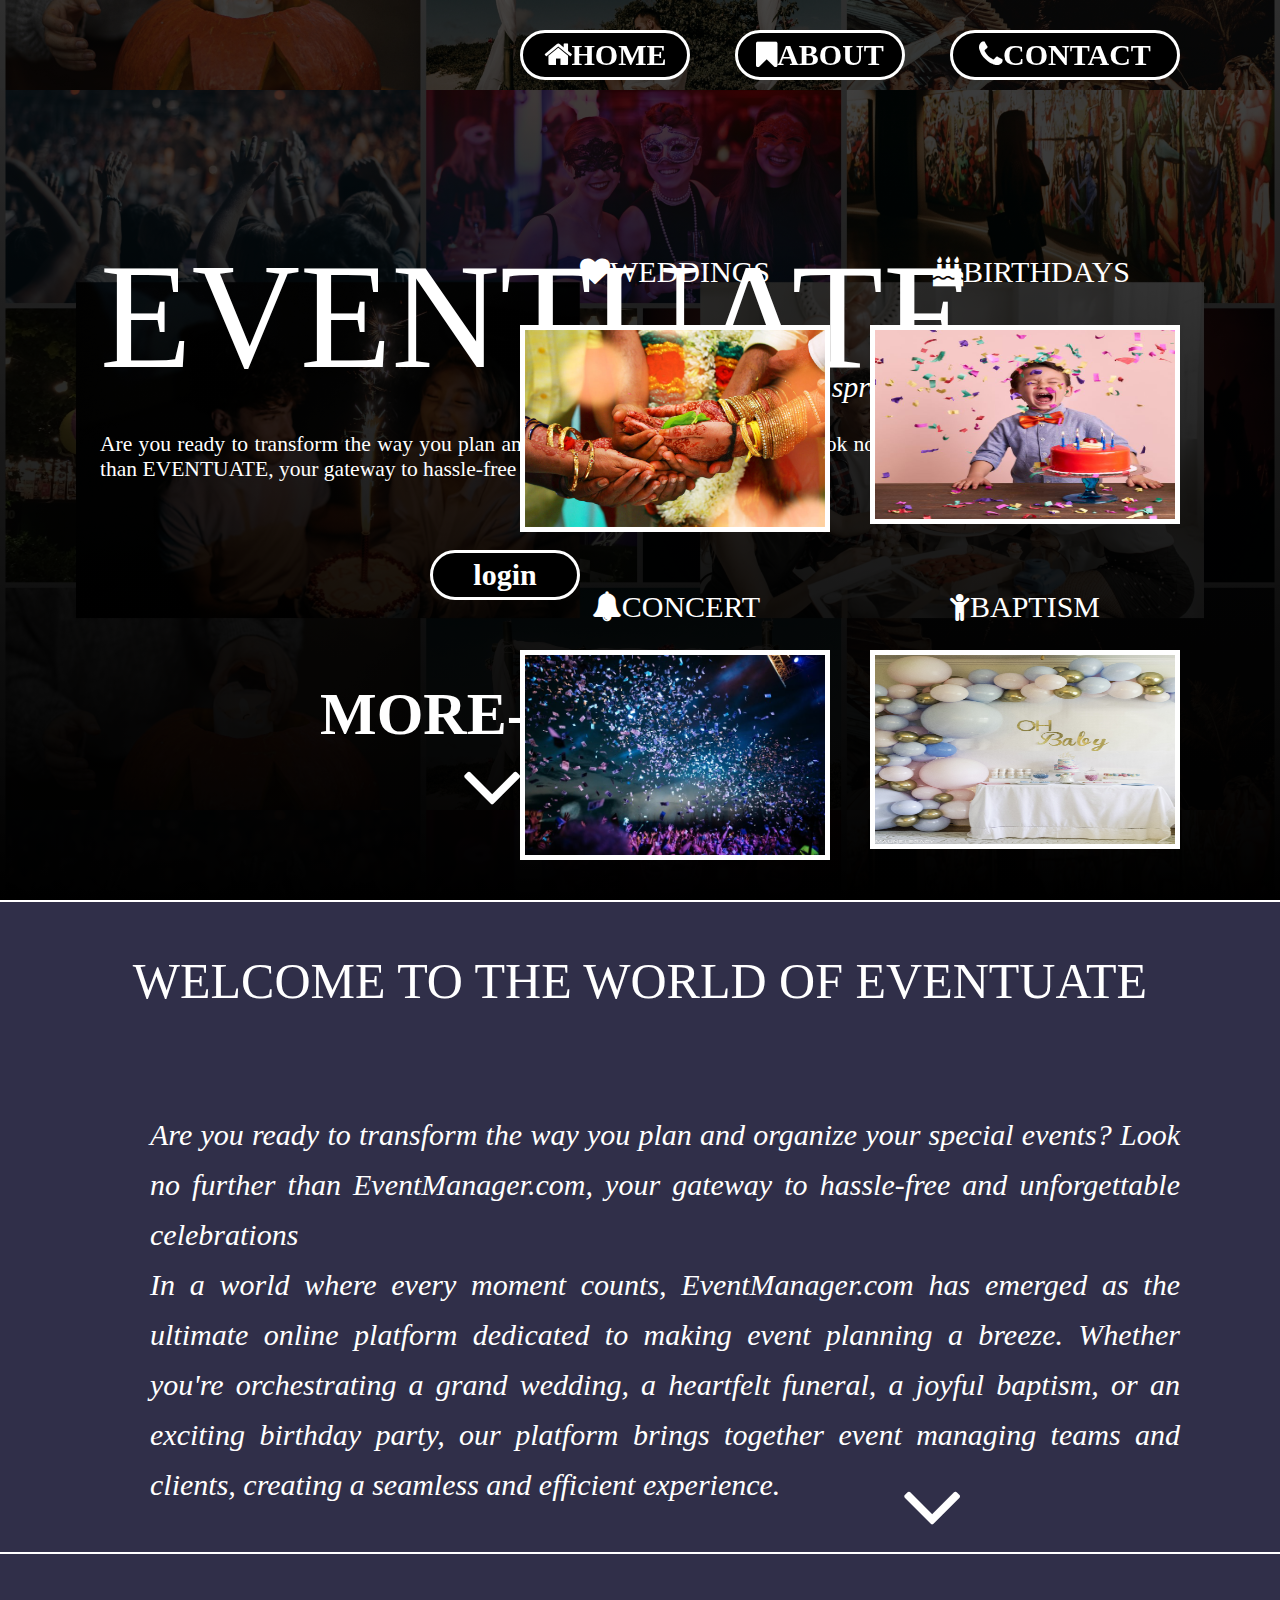
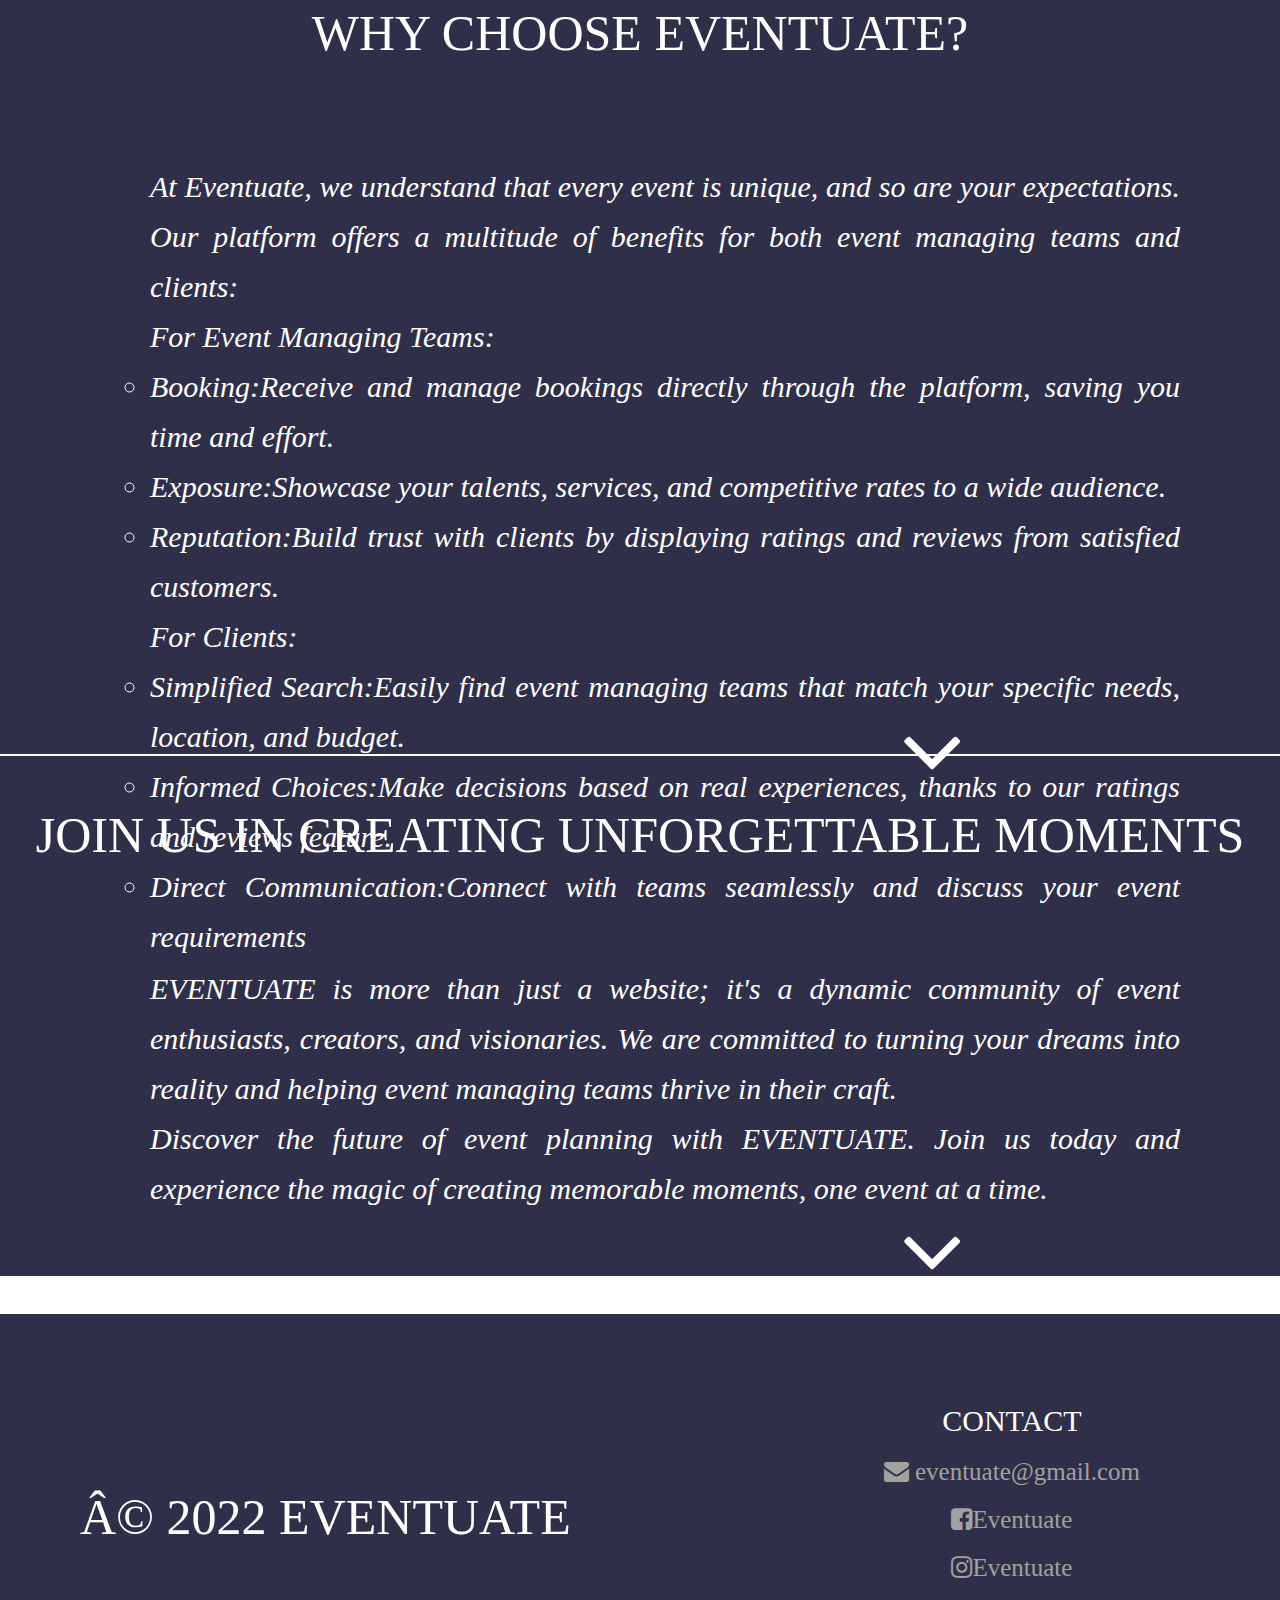
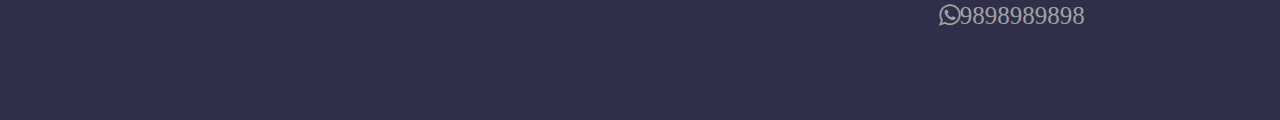
<file: eventuate/intro.html>
<!DOCTYPE html>
<html lang="en">


  <head>

<!--metadata-->

     <meta charset="UFT-8">
     <meta http-equiv="X-UA-Compatible" content="IE=edge">
     <meta name="viewport" content="width=device-width, initial-scale=1.0">

<!--title-->
     
    <title>
     
          EVENTUATE.com

    </title>
<!--linking to css-->

<link rel="stylesheet" href="https://cdnjs.cloudflare.com/ajax/libs/font-awesome/4.7.0/css/font-awesome.min.css">

    <link rel="stylesheet" href="intro.css">

</head>


<!--body of page-->

  <body>

     <div class="css-container js-container">
     
        <div class="css-containerleft js-containerleft">

<!--heading of website-->    

            <p class="css-logo js-logo">EVENTUATE</p>

<!--tagline of website-->

               <p class="css-tagline js-tagline">memories worth spreading...</p>

<!--small intro of website-->

                  <p class="css-welcometag js-welcometag">Are you ready to transform the way you plan and organize your special events? Look no further than EVENTUATE, your gateway to hassle-free and unforgettable celebrations.</p>

                <p class="weddingicon"><i class="fa fa-heart">WEDDINGS</i></p>
                <p class="birthdayicon"><i class="fa fa-birthday-cake">BIRTHDAYS</i></p>
                <p class="concerticon"><i class="fa fa-bell">CONCERT</i></p>
                <p class="gendericon"><i class="fa fa-child">BAPTISM</i></p>
            </div>

<!--login button-->

        <button class="css-login"><a href="main/" >login</a></button>

<!--why us button-->

         <p class="css-whyus"><a href="#whyus">MORE-INFO</a></p>
         <p class="arrow"><i class="fa fa-angle-down"></i></p>

<!--menu buttons-->
      <div>

        <nav class="css-menu">

<a href="#home" id="home"><button class="css-button css-home js-button"><i class="fa fa-home"></i>HOME</button></a>
<a href="#about"><button class="css-button  css-about js-button"><i class="fa fa-bookmark"></i>ABOUT</button></a>
<a href="#contact"><button class="css-button css-contact js-button"><i class="fa fa-phone"></i>CONTACT</button></a>

        </nav>

      </div>

<!--wedding image-->

      <div>

        <img src="wedding.jpg" class="css-wedding">

      </div>

<!--birthday image-->
       
       <div>

        <img src="birthday.jpg" class="css-birthday">
        
       </div>
<!--part image-->

       <div>

        <img src="concert.jpg" class="css-concert">

       </div>
<!--concert image-->

       <div>

        <img src="gender.jpg" class="css-gender">

       </div>

     </div>

     <div class="about">
      <p class="css-headintro" id="about">WELCOME TO THE WORLD OF EVENTUATE</p>
      <div class="detail">


      <p><i>Are you ready to transform the way you plan and organize your special events? Look no further than EventManager.com, your gateway to hassle-free and unforgettable celebrations</i></p>


        <p><i>  
        In a world where every moment counts, EventManager.com has emerged as the ultimate online platform dedicated to making event planning a breeze. Whether you're orchestrating a grand wedding, a heartfelt funeral, a joyful baptism, or an exciting birthday party, our platform brings together event managing teams and clients, creating a seamless and efficient experience.</i></p>


      </div>



      <p class="showmore"><i class="fa fa-angle-down"></i></p>
     </div>

     <div class="about about1">

      <p class="css-headintro">WHY CHOOSE EVENTUATE?</p>

      <div class="detail">

        <p><i>At Eventuate, we understand that every event is unique, and so are your expectations. Our platform offers a multitude of benefits for both event managing teams and clients:</i></p>


        <p><i>For Event Managing Teams:</i></p>


        <ul type="circle"><li><i>Booking:Receive and manage bookings directly through the platform, saving you time and effort.</i></li>


        <li><i>Exposure:Showcase your talents, services, and competitive rates to a wide audience.</i></li>

        <li><i>Reputation:Build trust with clients by displaying ratings and reviews from satisfied customers.
        </i></li>

<p><i>For Clients:</i></p>
<li><i>Simplified Search:Easily find event managing teams that match your specific needs, location, and budget.</i></li>
<li><i>Informed Choices:Make decisions based on real experiences, thanks to our ratings and reviews feature.</i></li>
<li><i>Direct Communication:Connect with teams seamlessly and discuss your event requirements</i></li>
        </ul>
        <p class="showmore showmore1"><i class="fa fa-angle-down"></i></p>

      </div>


     </div>

     <div class="about about2">
      <p class="css-headintro">JOIN US IN CREATING UNFORGETTABLE MOMENTS</p>
      <div class="detail">


      <p><i>EVENTUATE is more than just a website; it's a dynamic community of event enthusiasts, creators, and visionaries. We are committed to turning your dreams into reality and helping event managing teams thrive in their craft.</i></p>


        <p><i>  
        Discover the future of event planning with EVENTUATE. Join us today and experience the magic of creating memorable moments, one event at a time.</i></p>

        <p class="showmore showmore2"><i class="fa fa-angle-down"></i></p>

      </div>

     <!--<img class="css-icon" src="icon.jpeg">-->
     <footer class="footer">
      <div class="copy">© 2022 EVENTUATE</div>
      <div class="bottom-links">
        <div class="links" id="contact">
          <span>Contact</span>
          <a href="#e-mail"><i class="fa fa-envelope"></i> eventuate@gmail.com</a>
          <a href="#facebook"><i class="fa fa-facebook-square"></i>Eventuate</a>
          <a href="#instagram"><i class="fa fa-instagram"></i>Eventuate</a>
          <a href="#whatsapp"><i class="fa fa-whatsapp"></i>9898989898</a>

        </div>
      </div>
    </footer>

 </body>

</html>
</file>
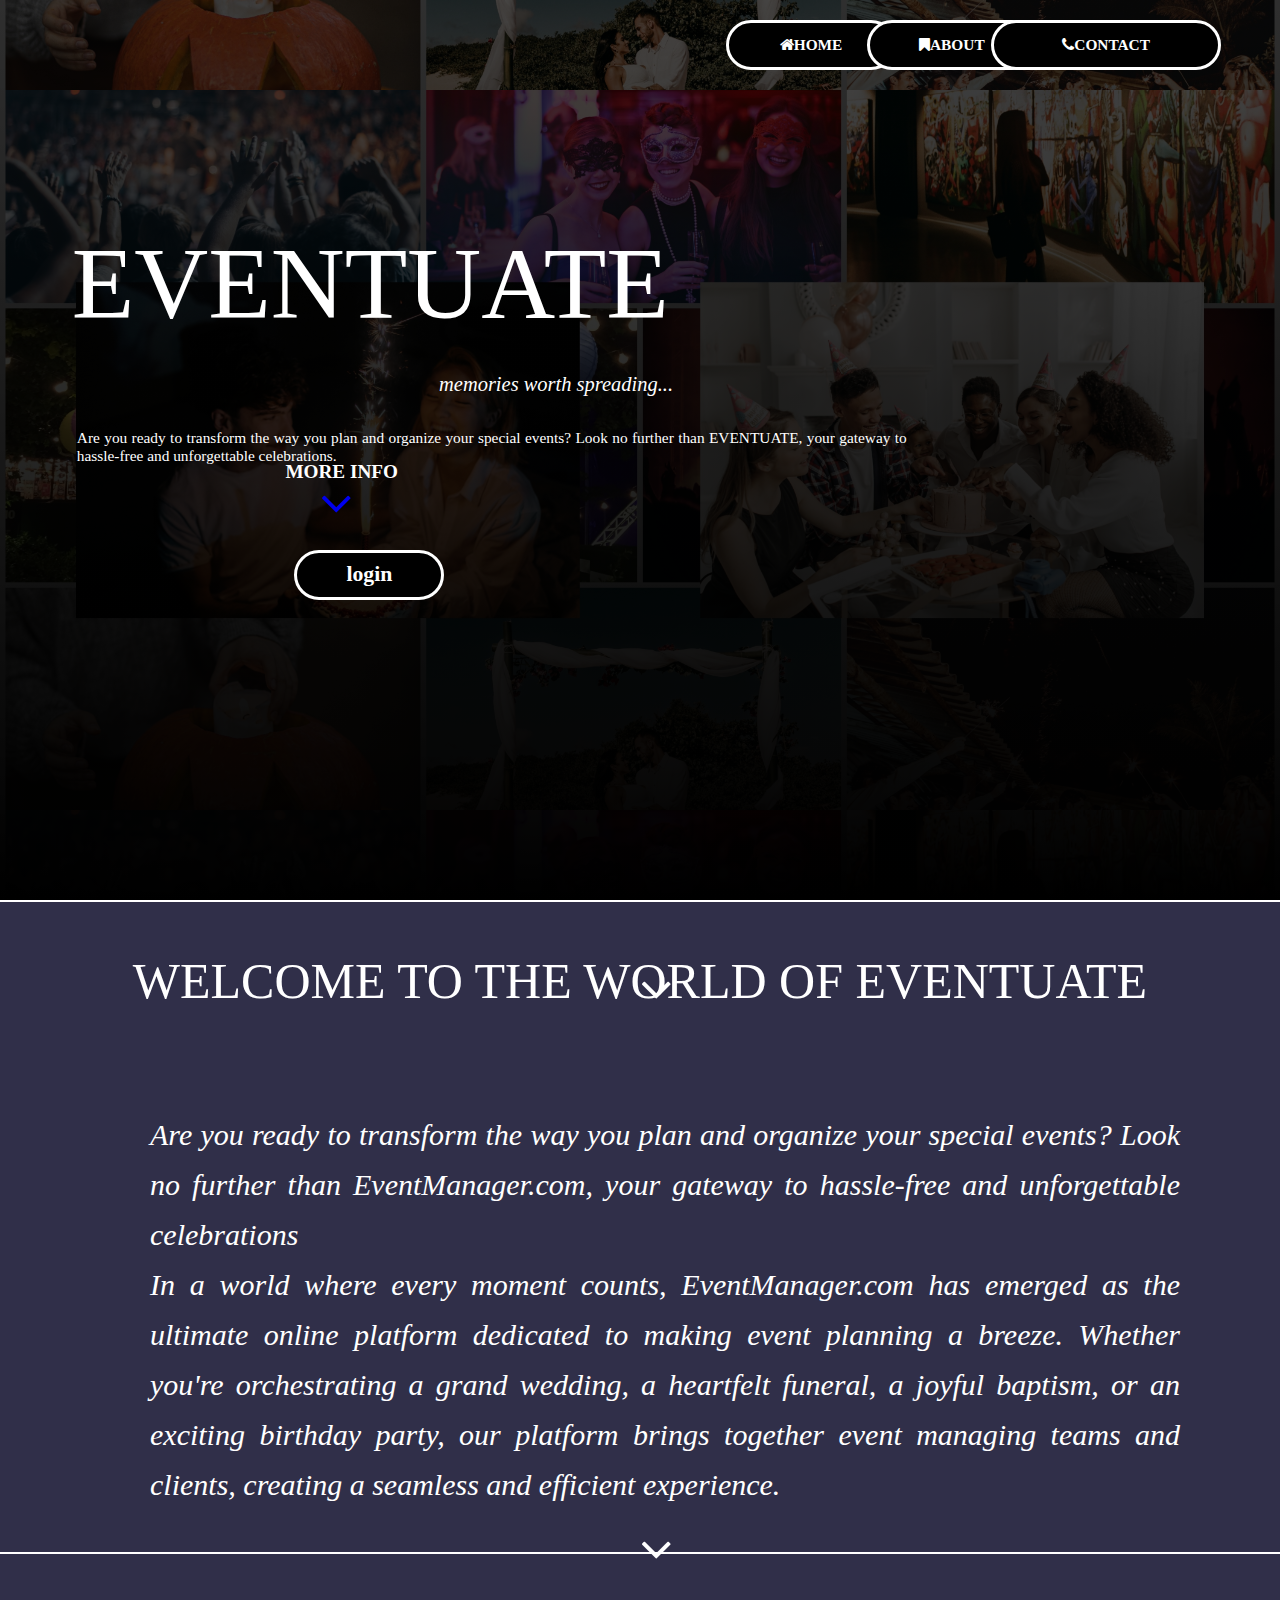
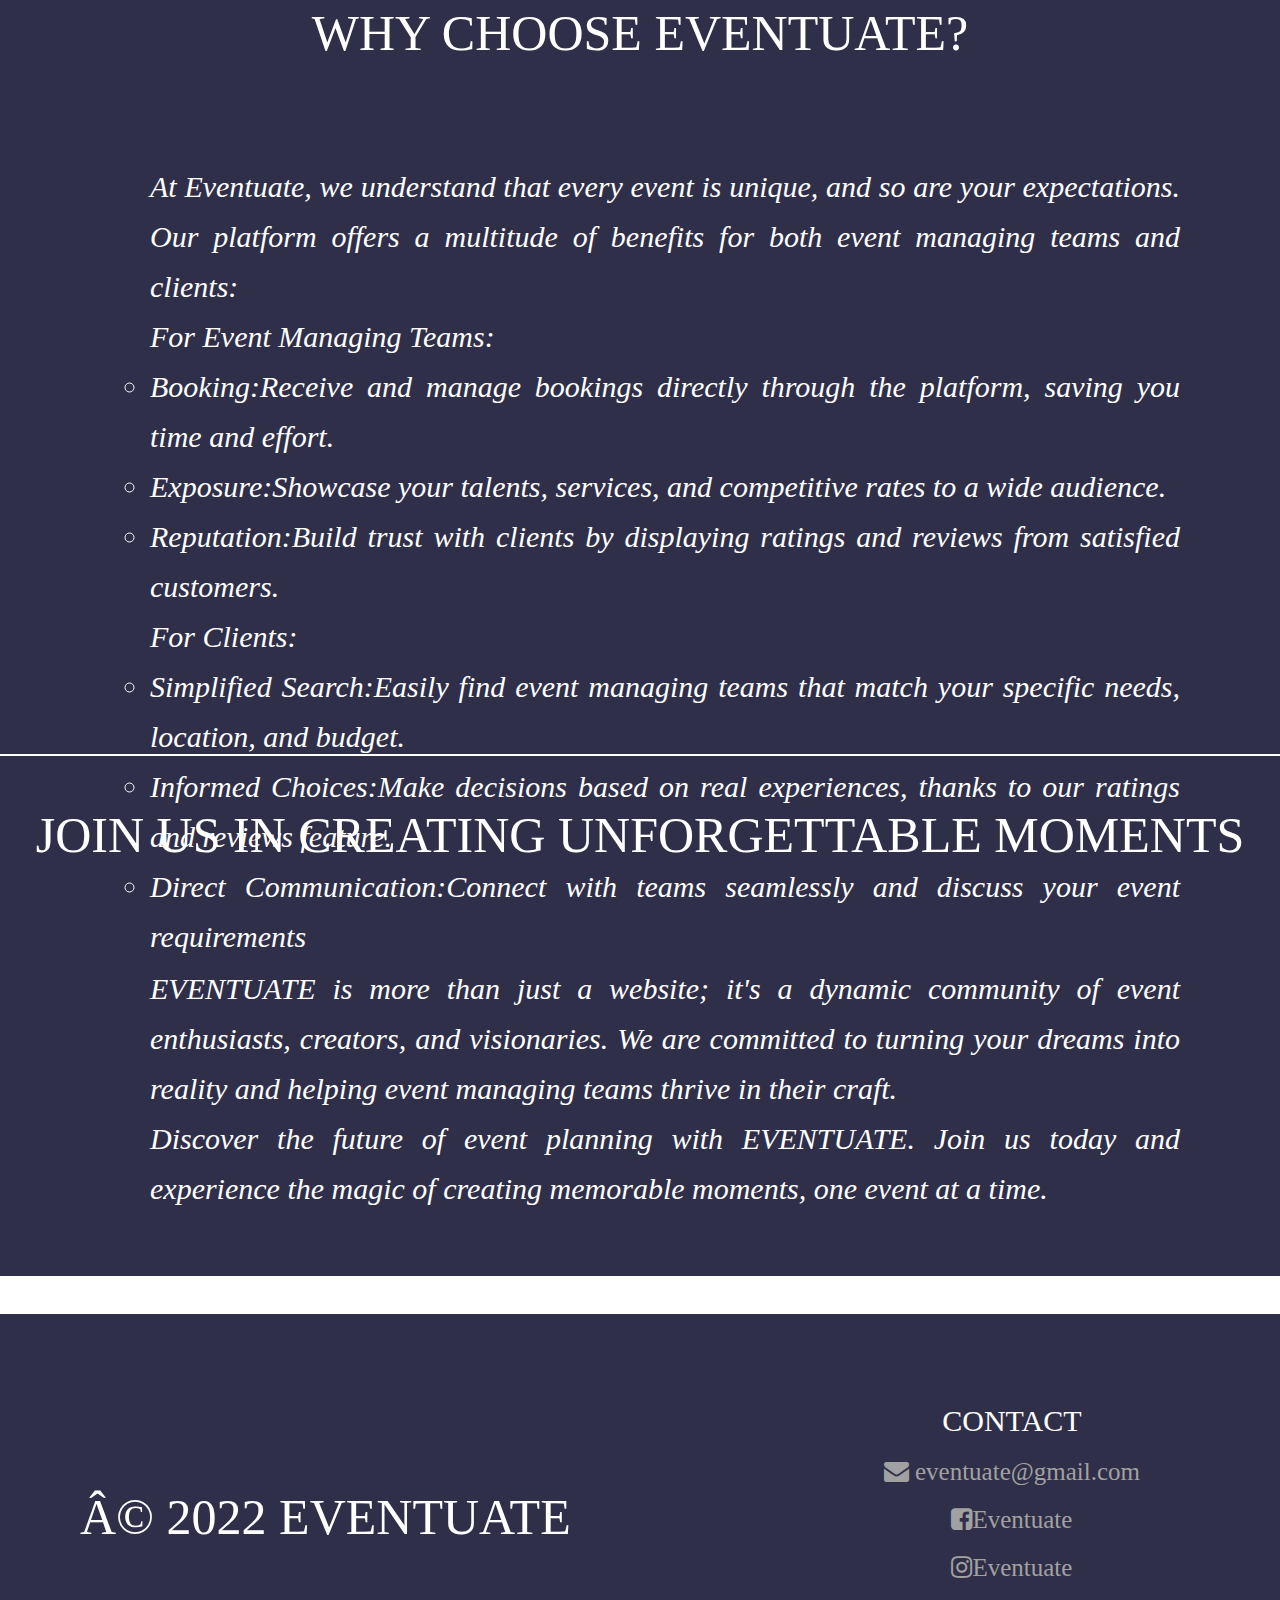
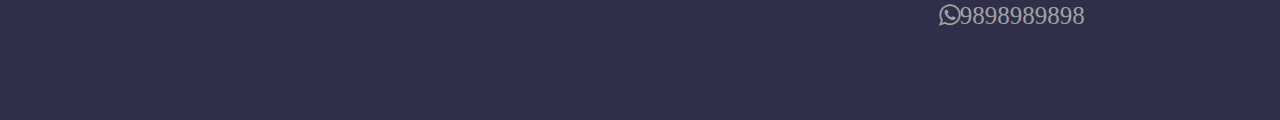
<file: EVENTUATE 10-10-23/eventuate-15-09-23  04-00 pm/intro.html>
<!DOCTYPE html>
<html lang="en">


  <head>

<!--metadata-->

     <meta charset="UFT-8">
     <meta name="viewport" content="width=device-width, initial-scale=1.0">


<!--linking to css-->

<link rel="stylesheet" href="https://cdnjs.cloudflare.com/ajax/libs/font-awesome/4.7.0/css/font-awesome.min.css">

    <link rel="stylesheet" href="intro.css">
    <!--title-->
     
    <title>
     
      EVENTUATE.com

</title>

</head>


<!--body of page-->

  <body>

     <div class="css-container js-container">
     
        <div class="css-containerleft js-containerleft">

<!--heading of website-->    
            <div>
            <p class="css-logo js-logo">EVENTUATE</p>

<!--tagline of website-->

               <p class="css-tagline js-tagline">memories worth spreading...</p>

<!--small intro of website-->

                  <p class="css-welcometag js-welcometag">Are you ready to transform the way you plan and organize your special events? Look no further than EVENTUATE, your gateway to hassle-free and unforgettable celebrations.</p>
             </div>
                
            </div>

<!--login button-->

        <button class="css-login"><a href="main/" >login</a></button>

<!--why us button-->

         <p class="css-whyus"><a href="#about">MORE INFO</a></p>
         <p class="arrow"><a href="#about"><i class="fa fa-angle-down"></i></a></p>

<!--menu buttons-->
      <div class="menu">

        <nav>

<a href="#home" id="home"><button class="css-button css-home js-button"><i class="fa fa-home"></i>HOME</button></a>
<a href="#about"><button class="css-button  css-about js-button"><i class="fa fa-bookmark"></i>ABOUT</button></a>
<a href="#contact"><button class="css-button css-contact js-button"><i class="fa fa-phone"></i>CONTACT</button></a>

        </nav>

      </div>



     </div>

     <div class="about">
      <p class="css-headintro" id="about">WELCOME TO THE WORLD OF EVENTUATE</p>
      <div class="detail">


      <p><i>Are you ready to transform the way you plan and organize your special events? Look no further than EventManager.com, your gateway to hassle-free and unforgettable celebrations</i></p>


        <p><i>  
        In a world where every moment counts, EventManager.com has emerged as the ultimate online platform dedicated to making event planning a breeze. Whether you're orchestrating a grand wedding, a heartfelt funeral, a joyful baptism, or an exciting birthday party, our platform brings together event managing teams and clients, creating a seamless and efficient experience.</i></p>


      </div>



      <p class="showmore"><i class="fa fa-angle-down"></i></p>
     </div>

     <div class="about about1">

      <p class="css-headintro">WHY CHOOSE EVENTUATE?</p>

      <div class="detail">

        <p><i>At Eventuate, we understand that every event is unique, and so are your expectations. Our platform offers a multitude of benefits for both event managing teams and clients:</i></p>


        <p><i>For Event Managing Teams:</i></p>


        <ul type="circle"><li><i>Booking:Receive and manage bookings directly through the platform, saving you time and effort.</i></li>


        <li><i>Exposure:Showcase your talents, services, and competitive rates to a wide audience.</i></li>

        <li><i>Reputation:Build trust with clients by displaying ratings and reviews from satisfied customers.
        </i></li>

<p><i>For Clients:</i></p>
<li><i>Simplified Search:Easily find event managing teams that match your specific needs, location, and budget.</i></li>
<li><i>Informed Choices:Make decisions based on real experiences, thanks to our ratings and reviews feature.</i></li>
<li><i>Direct Communication:Connect with teams seamlessly and discuss your event requirements</i></li>
        </ul>
        <p class="showmore showmore1"><i class="fa fa-angle-down"></i></p>

      </div>


     </div>

     <div class="about about2">
      <p class="css-headintro">JOIN US IN CREATING UNFORGETTABLE MOMENTS</p>
      <div class="detail">


      <p><i>EVENTUATE is more than just a website; it's a dynamic community of event enthusiasts, creators, and visionaries. We are committed to turning your dreams into reality and helping event managing teams thrive in their craft.</i></p>


        <p><i>  
        Discover the future of event planning with EVENTUATE. Join us today and experience the magic of creating memorable moments, one event at a time.</i></p>

      </div>

     <!--<img class="css-icon" src="icon.jpeg">-->
     <footer class="footer">
      <div class="copy">© 2022 EVENTUATE</div>
      <div class="bottom-links">
        <div class="links" id="contact">
          <span>Contact</span>
          <a href="#e-mail"><i class="fa fa-envelope"></i> eventuate@gmail.com</a>
          <a href="#facebook"><i class="fa fa-facebook-square"></i>Eventuate</a>
          <a href="#instagram"><i class="fa fa-instagram"></i>Eventuate</a>
          <a href="#whatsapp"><i class="fa fa-whatsapp"></i>9898989898</a>

        </div>
      </div>
    </footer>

 </body>

</html>
</file>
<file: eventuate/intro.css>
@import url("https://fonts.googleapis.com/css2?family=Sriracha&display=swap");

* {
    margin: 0;
    padding: 0;
    font-family: verdana;
}

body {
    margin: 0;
    box-sizing: border-box;
}

.css-container {
    width: 100%;
    height: 100vh;
    background-image: linear-gradient(rgba(0, 0, 0, 0.7), rgba(0, 0, 0, 10)),
                      url(ev.jpg);
    background-position: center;
    background-size: contain;
}

.css-container .css-logo {
    font-size: 150px;
    color: white;
    filter: brightness(500%);
    position: absolute;
    top: 230px;
    left:100px;
    font-stretch: expanded;
    font-family:verdana;
    transition: transfrom 0.5s;



}

.css-logo:hover{

    transform: translate(0px,-10px);


}

.css-tagline{

    font-size: 30px;  
    color: white;
    font-style: italic;
    font-stretch: expanded;
    font-family:verdana;
    transition: transfrom 0.5s;
    position: absolute;
    top:370px;
    left:630px

}




.css-login {

    background-color:black;
    color: white;
    font-size: 30px;
    height: 50px;
    width: 150px ;
    border-radius: 100px;
    font-weight: bold;
    border: solid;
    border-color: white;
    transition: transfrom 0.1s;
    position: absolute;
    top: 550px;
    left: 430px;
}

.css-login a , a:visited{

  color: white;
  text-decoration: none;
  

}

.css-login:hover{

    transform: translate(0px,-10px);


}


.css-welcometag{
    
    margin-top: 2px;
    color: white;
    max-width: 840px;
    text-align:justify;
    font-size: 21.56px;
    position: absolute;
    top: 430px;
    left:100px
    
}

.css-whyus{
    text-decoration: none;
    position: absolute;
    top: 680px;
    left:320px;



}

.css-whyus a{

    font-size: 60px;
    font-weight: bold;
    color: white;
    font-family: verdana;
    text-decoration: none;

}



.css-home{

    color: white;
    background-color: black;
    height: 50px;
    width: 170px;
    font-size: 30px;
    font-weight: bold;
    margin-right: 50px;
    border: solid;
    border-color: white;
    border-radius: 100px;
    font-family: Verdana;
    position: fixed;
    top:30px;
    right:540px;
    z-index: 1;

    

}

.css-about{

    color: white;
    background-color: black;
    height: 50px;
    width: 170px;
    font-size: 30px;
    font-weight: bold;
    margin-right: 50px;
    border: solid;
    border-color: white;
    border-radius: 100px;
    font-family: Verdana;
    position: fixed;
    top:30px;
    right:325px;
    z-index: 1;
    

}

.css-contact{

    color: white;
    background-color: black;
    height: 50px;
    width: 230px;
    font-size: 30px;
    font-weight: bold;
    margin-right: 50px;
    border: solid;
    border-color: white;
    border-radius: 100px;
    font-family: Verdana;
    position: fixed;
    top:30px;
    right:50px;
    z-index: 1;
    

}


.css-wedding{

    width: 300px;
    border: solid;
    border-width: 5px;
    border-color: white;
    position: absolute;
    top:325px;
    right:450px
}

.weddingicon{

    font-size: 30px;
    color: white;
    position: absolute;
    top:255px;
    right: 510px;
}

.css-wedding:hover
{
    transform: translate(0px,-10px);

}

/*birthday image*/

.css-birthday{

    width:300px;
    height: 21vh;
    border: solid;
    border-width: 5px;
    border-color: white;
    position: absolute;
    top:325px;
    right:100px;
    


}

.birthdayicon{

    font-size: 30px;
    color: white;
    transition: transform 0.5s;
    position: absolute;
    top: 255px;
    right: 150px ;

}

.css-birthday:hover{

    transform: translate(0px,-10px);


}

.css-concert{

    width: 300px;
    border: solid;
    border-width: 5px;
    border-color: white;
    position: absolute;
    top: 650px;
    right:450px;

}

.concerticon{

    font-size: 30px;
    color: white;
    position: absolute;
    top: 590px;
    right: 520px;

}

.css-concert:hover{
    transform: translate(0px,-10px);


}

.css-gender{
 
    width: 300px;
    height: 21vh;
    border: solid;
    border-width: 5px;
    border-color: white;
    position: absolute;
    top: 650px;
    right: 100px;

}

.gendericon{

   color: white;
   font-size: 30px;
   position: absolute;
   top: 590px;
   right: 180px;

}

.css-gender:hover{

    transform: translate(0px,-10px);

}

.arrow{

    font-size: 100px;
    color: white;
    height: 50vh;
    position:absolute;
    top:730px;
    left: 460px;
}

.about{
    background-color:linear-gradient(rgb(1,1,1,10),rgb(0,0,0,1));
    font-size: 50px;
    
}

.css-break1{

    background-color: red;
     
}

.about{

    background-color: #302f49;
    height: 600px;
    border-top: solid;
    border-top-color: white;
    border-width: 2px;
    color: white;
    text-align: center;
    padding-top: 50px;
    
    
}


.css-icon{


    height: 60px;
    position: absolute;
    top: 1000px;
    left:300px
}

.detail{

    color: white;
    font-size: 30px;
    padding: 100px;
    padding-left: 150px;
    text-align: justify;
    max-width: 1500px;
    line-height: 50px;
}


.showmore {

    font-size: 100px;
    color: white;
    position: absolute;
    top:1450px;
    left: 900px;;
}

.about1{

    height: 750px;
}

.showmore1{

    position: absolute;
    top: 2300px;

}

.about2{

    height: 470px;
}

.showmore2{

    position: absolute;
    top: 2800px

}
.footer {
    display: flex;
    justify-content: space-between;
    align-items: center;
    background-color: #302f49;
    padding: 40px 80px;
  }
  
  .footer .copy {
    color: #fff;
  }
  
  .bottom-links {
    display: flex;
    justify-content: space-around;
    align-items: center;
    padding: 40px 0;
  }
  
  .bottom-links .links {
    display: flex;
    flex-direction: column;
    justify-content: center;
    align-items: center;
    padding: 0 40px;
  }
  
  .bottom-links .links span {
    font-size: 30px;
    color: #fff;
    text-transform: uppercase;
    margin: 10px 0;
  }
  
  .bottom-links .links a {
    text-decoration: none;
    color: #a1a1a1;
    padding: 10px 20px;
    font-size: 25px;
  }
  
  .column1 {
    float: left;
    width: 50%;
  }
  
  .column2{
    float: left;
    width: 50%;
  }
  
  /* Clear floats after the columns */
  .row:after {
    content: "";
    display: table;
    clear: both;
  }
</file>
<file: EVENTUATE 10-10-23/eventuate-15-09-23  04-00 pm/intro.css>
@import url("https://fonts.googleapis.com/css2?family=Sriracha&display=swap");

* {
    margin: 0;
    padding: 0;
    font-family: verdana;
}

body {
    margin: 0;
    box-sizing: border-box;
}

.css-container {
    width: 100%;
    height: 100vh;
    background-image: linear-gradient(rgba(0, 0, 0, 0.7), rgba(0, 0, 0, 10)),
                      url(ev.jpg);
    background-position: center;
    background-size: contain;
    position: relative;
}

.css-container .css-logo {
    font-size: 8vw;
    color: white;
    filter: brightness(500%);
    position: absolute;
    top: 25%;
    left:5.6%;
    font-stretch: expanded;
    font-family:verdana;
    transition: transfrom 0.5s;



}

.css-logo:hover{

    transform: translate(0px,-1vw);


}

.css-tagline{
     
    margin: 0.3vw;
    font-size: 1.6vw;;  
    color: white;
    font-style: italic;
    font-stretch: expanded;
    font-family:verdana;
    transition: transfrom 0.5s;
    position: absolute;
    top:41%;
    left:34%;

}




.css-login {

    background-color:black;
    color: white;
    font-size: 1.7vw;
    height: 50px;
    width: 150px ;
    border-radius: 100px;
    font-weight: bold;
    border: solid;
    border-color: white;
    transition: transfrom 0.1s;
    position: absolute;
    top: 61.1%;
    left: 23%;
}

.css-login a , a:visited{

  color: white;
  text-decoration: none;
  

}

.css-login:hover{

    transform: translate(0px,-.5vw);


}


.css-welcometag{
    
    color: white;
    max-width: 830px;
    text-align:justify;
    font-size: 1.2vw;
    position: absolute;
    top: 47.7%;
    left:6%;
    
}

.css-whyus{
    text-decoration: none;
    position: absolute;
    top: 36vw;
    left:22.3vw;



}

.css-whyus a{

    font-size: 1.5vw;
    font-weight: bold;
    color: white;
    font-family: verdana;
    text-decoration: none;


}



.css-home{

    color: white;
    background-color: black;
    height: 50px;
    width: 170px;
    font-size: 1.2vw;
    font-weight: bold;
    margin-right: 2vw;;
    border: solid;
    border-color: white;
    border-radius: 100px;
    font-family: Verdana;
    position: fixed;
    top:1.6vw;
    right:28vw;;
    z-index: 1;

    

}

.css-about{

    color: white;
    background-color: black;
    height: 50px;
    width: 170px;
    font-size: 1.2vw;
    font-weight: bold;
    margin-right: 2vw;
    border: solid;
    border-color: white;
    border-radius: 100px;
    font-family: Verdana;
    position: fixed;
    top:1.6vw;
    right:17vw;
    z-index: 1;
    

}

.css-contact{

    color: white;
    background-color: black;
    height: 50px;
    width: 230px;
    font-size: 1.2vw;
    font-weight: bold;
    margin-right: 2vw;
    border: solid;
    border-color: white;
    border-radius: 100px;
    font-family: Verdana;
    position: fixed;
    top:1.6vw;
    right:2.6vw;
    z-index: 1;
    

}

.arrow{

    font-size: 4vw;
    color: white;
    height: 50vh;
    position:absolute;
    top:37vw;
    left:25vw;
}

.about{
    background-color:linear-gradient(rgb(1,1,1,10),rgb(0,0,0,1));
    font-size: 50px;
    
}

.about{

    background-color: #302f49;
    height: 600px;
    border-top: solid;
    border-top-color: white;
    border-width: 2px;
    color: white;
    text-align: center;
    padding-top: 50px;
    
    
}


.detail{

    color: white;
    font-size: 30px;
    padding: 100px;
    padding-left: 150px;
    text-align: justify;
    max-width: 1500px;
    line-height: 50px;
}


.showmore {

    font-size:4vw ;
    color: white;
    position: absolute;
    top:75vw;
    left: 50vw;;
}

.about1{

    height: 750px;
}

.showmore1{

    position: absolute;
    top: 119vw;
}

.about2{

    height: 470px;
}

.footer {
    display: flex;
    justify-content: space-between;
    align-items: center;
    background-color: #302f49;
    padding: 40px 80px;
  }
  
  .footer .copy {
    color: #fff;
  }
  
  .bottom-links {
    display: flex;
    justify-content: space-around;
    align-items: center;
    padding: 40px 0;
  }
  
  .bottom-links .links {
    display: flex;
    flex-direction: column;
    justify-content: center;
    align-items: center;
    padding: 0 40px;
  }
  
  .bottom-links .links span {
    font-size: 30px;
    color: #fff;
    text-transform: uppercase;
    margin: 10px 0;
  }
  
  .bottom-links .links a {
    text-decoration: none;
    color: #a1a1a1;
    padding: 10px 20px;
    font-size: 25px;
  }
  
  .column1 {
    float: left;
    width: 50%;
  }
  
  .column2{
    float: left;
    width: 50%;
  }
  
  .row:after {
    content: "";
    display: table;
    clear: both;
  }
</file>
